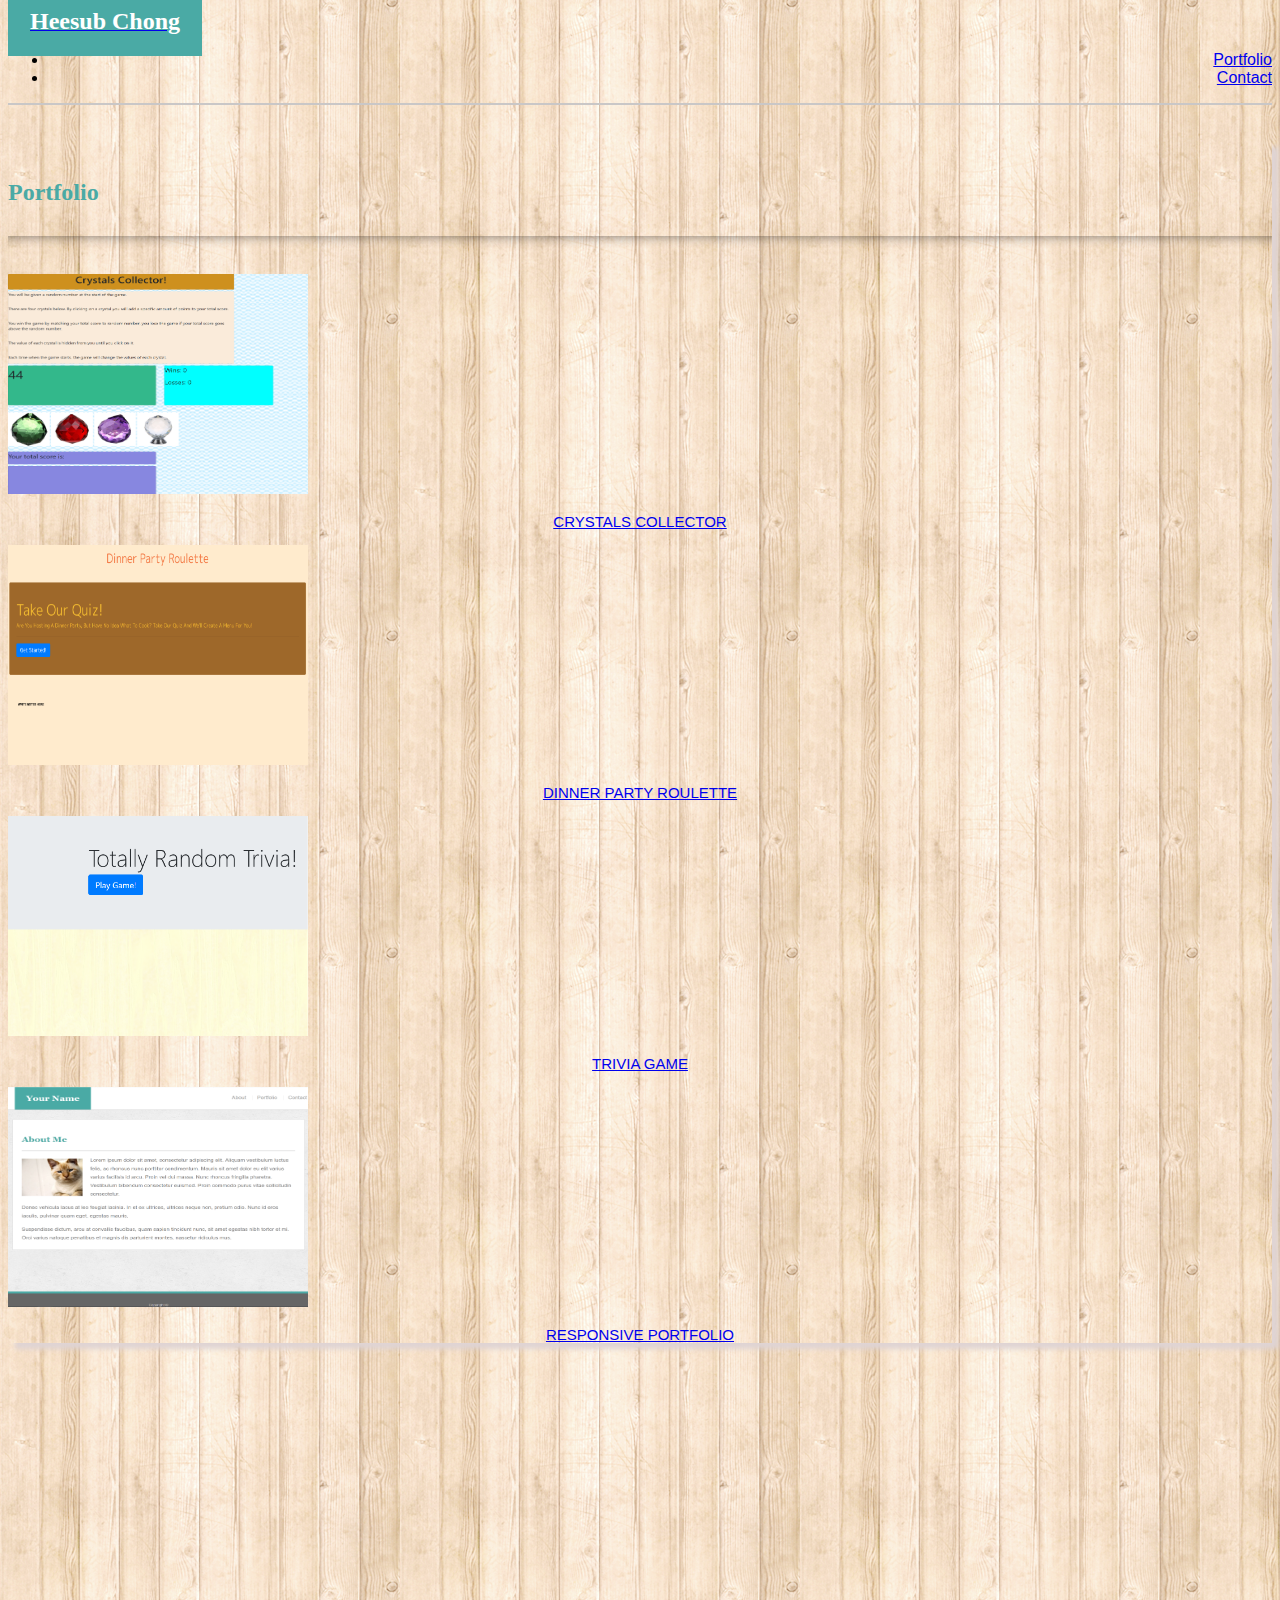
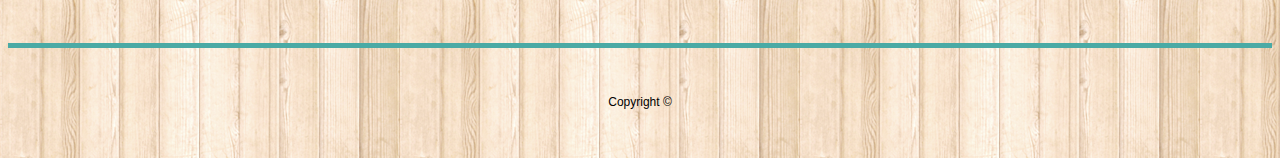
<file: index.html>
<!DOCTYPE html>
<html lang="en">

<head>
    <meta charset="utf-8">
    <meta name="viewport" content="width=device-width, initial-scale=1.0">
    <title>About</title>
    <link rel="stylesheet" href="https://stackpath.bootstrapcdn.com/bootstrap/4.1.3/css/bootstrap.min.css" integrity="sha384-MCw98/SFnGE8fJT3GXwEOngsV7Zt27NXFoaoApmYm81iuXoPkFOJwJ8ERdknLPMO"
        crossorigin="anonymous">
    <link rel="stylesheet" href="assets/css/style.css" rel="stylesheet">
</head>

<body style="background-image: url('assets/images/wood.png')">
    
    <header>
        <nav class="navbar navbar-expand-md navbar-light bg-white pt-5 pb-3">
            <div class="container">
                <a href="index.html" class="navbar-brand">
                    <h2 id="name">Heesub Chong</h2>
                </a>
                <buttton class="navbar-toggler" data-toggle="collapse" data-target="#phoneMenu">
                    <span class="navbar-toggler-icon"></span>
                </buttton>
                <div class="collapse navbar-collapse" id="phoneMenu">
                    <ul class="navbar-nav ml-auto mt-2">
                        <li class="nav-item ">
                            <a href="index.html" class="nav-link" style="float:right">Portfolio</a>
                        </li>
                        <!-- <li class="nav-item ">
                            <a href="portfolio.html" class="nav-link" style="float:right">Portfolio</a>
                        </li> -->
                        <li class="nav-item">
                            <a href="contact.html" class="nav-link" style="float:right">Contact</a>
                        </li>
                    </ul>
                </div>
            </div>
        </nav>
    </header>
    <br>
    <br>

    <div class="container">
        <div class="row">
            <div class="col-lg-9 col-md-12 col-sm-12 col-xs-12 col-xl-8">

                <div class="container bg-white" id="content">
                    <br>
                    <div class="row">
                        <div class="col-md-12 col-sm-12 col-xs-12">
                            <h2 id="content-title">Portfolio</h2>
                        </div>
                        <div class="col-md-12 col-sm-12 col-xs-12">
                            <hr>
                            <br>
                        </div>
                    </div>

                    <div class="container-fluid">
                        <div class="row">
                            <div class="col-md-6 col-sm-12 col-xs-12 mb-5">
                                
                                <a href="https://heesubtc.github.io/unit-4-game/">
                                    <img src="assets/images/crystalscollector.png" class="portimages"></a>
                                    <p style="text-align:center; font-size:15px"><a href="https://github.com/heesubtc/unit-4-game">CRYSTALS COLLECTOR</a></p>
                            </div>
                            <div class="col-md-6 col-sm-12 col-xs-12 mb-5">
                                <a href="https://heesubtc.github.io/Project-1/">
                                    <img src="assets/images/dinnerpartyroulette.png" class="portimages"></a>
                                    <p style="text-align:center; font-size:15px"><a href="https://github.com/heesubtc/Project-1">DINNER PARTY ROULETTE</a></p>
                            </div>
                        </div>
                    </div>

                    <div class="container-fluid">
                        <div class="row">
                            <div class="col-md-6 col-sm-12 col-xs-12 mb-5">
                                    <a href="https://heesubtc.github.io/TriviaGame/">
                                        <img src="assets/images/trivia.png" class="portimages">
                                        <p style="text-align:center; font-size:15px"><a href="https://github.com/heesubtc/TriviaGame">TRIVIA GAME</a></p>
                                </div>
                            <div class="col-md-6 col-sm-12 col-xs-12 mb-5">
                            
                                <a href="https://heesubtc.github.io/Responsive-Portfolio/">
                                    <img src="assets/images/responsiveport.png" class="portimages">
                                    <p style="text-align:center; font-size:15px"><a href="https://github.com/heesubtc/Responsive-Portfolio">RESPONSIVE PORTFOLIO</a></p>
                            </div>
                        </div>
                    </div>
                </div>

            </div>
        </div>
    </div>   

    <footer class="footer bg-secondary text-white">
        <div class="container-fluid">
            <p>Copyright &copy;</p>

        </div>
    </footer> 

<!--    <div class="footer fixed-bottom bg-secondary text-white">
        <p>Copyright &copy;</p>
    </div> -->
    

    <script src="https://code.jquery.com/jquery-3.3.1.slim.min.js" integrity="sha384-q8i/X+965DzO0rT7abK41JStQIAqVgRVzpbzo5smXKp4YfRvH+8abtTE1Pi6jizo"
        crossorigin="anonymous"></script>
    <script src="https://cdnjs.cloudflare.com/ajax/libs/popper.js/1.14.3/umd/popper.min.js" integrity="sha384-ZMP7rVo3mIykV+2+9J3UJ46jBk0WLaUAdn689aCwoqbBJiSnjAK/l8WvCWPIPm49"
        crossorigin="anonymous"></script>
    <script src="https://stackpath.bootstrapcdn.com/bootstrap/4.1.3/js/bootstrap.min.js" integrity="sha384-ChfqqxuZUCnJSK3+MXmPNIyE6ZbWh2IMqE241rYiqJxyMiZ6OW/JmZQ5stwEULTy"
        crossorigin="anonymous"></script>
</body>

</html>
</file>
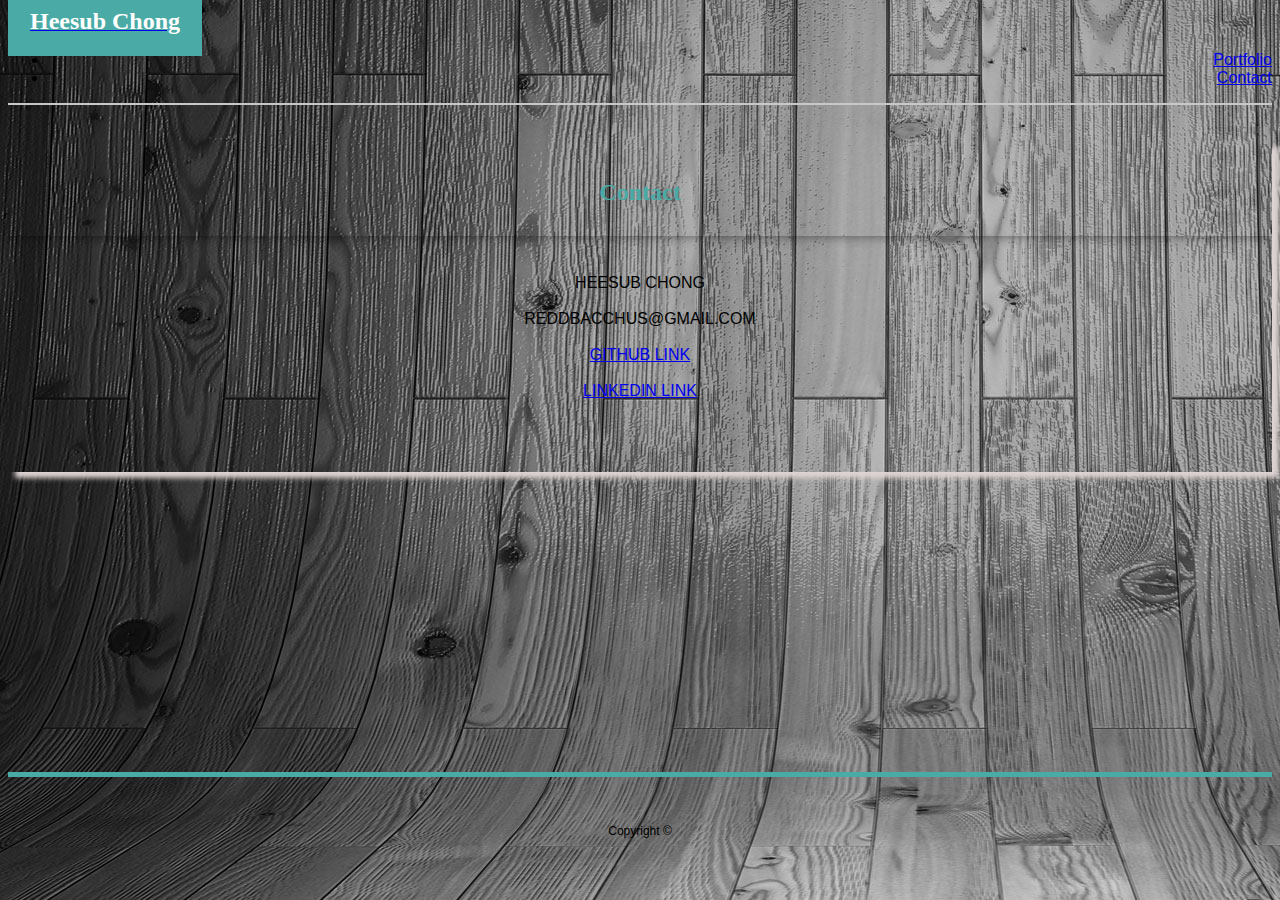
<file: contact.html>
<!DOCTYPE html>
<html lang="en">

<head>
    <meta charset="utf-8">
    <meta name="viewport" content="width=device-width, initial-scale=1.0">
    <title>Contact</title>
    <link rel="stylesheet" href="https://stackpath.bootstrapcdn.com/bootstrap/4.1.3/css/bootstrap.min.css" integrity="sha384-MCw98/SFnGE8fJT3GXwEOngsV7Zt27NXFoaoApmYm81iuXoPkFOJwJ8ERdknLPMO"
        crossorigin="anonymous">
    <link rel="stylesheet" href="assets/css/style.css" rel="stylesheet">
</head>

<body style="background-image: url('assets/images/mainimage.jpg')">
    <header>
        <nav class="navbar navbar-expand-md navbar-light bg-white pt-5 pb-3">
            <div class="container">
                <a href="index.html" class="navbar-brand">
                    <h2 id="name">Heesub Chong</h2>
                </a>
                <buttton class="navbar-toggler" data-toggle="collapse" data-target="#phoneMenu">
                    <span class="navbar-toggler-icon"></span>
                </buttton>
                <div class="collapse navbar-collapse" id="phoneMenu">
                    <ul class="navbar-nav ml-auto mt-2">
                        <li class="nav-item">
                            <a href="index.html" class="nav-link" style="float:right">Portfolio</a>
                        </li>
                        <!-- <li class="nav-item">
                            <a href="portfolio.html" class="nav-link" style="float:right">Portfolio</a>
                        </li> -->
                        <li class="nav-item">
                            <a href="contact.html" class="nav-link" style="float:right">Contact</a>
                        </li>
                    </ul>
                </div>
            </div>
        </nav>
    </header>
    <br>
    <br>

    <div class="container" style="text-align:center">
        <div class="row">
            <div class="col-lg-12 col-md-12 col-sm-12 col-xs-12 col-xl-12">

                <div class="container bg-white" id="content">
                    <br>
                    <div class="row">
                        <div class="col-md-12 col-sm-12 col-xs-12">
                            <h2 id="content-title">Contact</h2>
                        </div>
                        <div class="col-md-12 col-sm-12 col-xs-12">
                            <hr>
                            <br>
                        </div>
                    </div>

                    <div class="container">
                        <div class="row">
                            <div class="col-md-12 col-sm-12 col-xs-12 pr-3">
                                <div>
                                    HEESUB CHONG
                                </div><br>
                                <div>
                                    REDDBACCHUS@GMAIL.COM
                                    </div><br>
                                <div>
                                    <a href="https://github.com/heesubtc">GITHUB LINK</a>
                                </div><br>
                                <div>
                                    <a href="https://www.linkedin.com/in/heesub-chong-92b07116b/">LINKEDIN LINK</a>
                                </div><br>
                                <br><br><br>
                            </div>
                        </div>
                    </div>

                </div>

            </div>
        </div>
    </div>

    <footer class="footer bg-secondary text-white">
            <div class="container-fluid">
                <p>Copyright &copy;</p>
    
            </div>
    </footer> 
    <!-- <div class="footer fixed-bottom bg-secondary text-white">
        <p>Copyright &copy;</p>
    </div> -->

    </div>
    <script src="https://code.jquery.com/jquery-3.3.1.slim.min.js" integrity="sha384-q8i/X+965DzO0rT7abK41JStQIAqVgRVzpbzo5smXKp4YfRvH+8abtTE1Pi6jizo"
        crossorigin="anonymous"></script>
    <script src="https://cdnjs.cloudflare.com/ajax/libs/popper.js/1.14.3/umd/popper.min.js" integrity="sha384-ZMP7rVo3mIykV+2+9J3UJ46jBk0WLaUAdn689aCwoqbBJiSnjAK/l8WvCWPIPm49"
        crossorigin="anonymous"></script>
    <script src="https://stackpath.bootstrapcdn.com/bootstrap/4.1.3/js/bootstrap.min.js" integrity="sha384-ChfqqxuZUCnJSK3+MXmPNIyE6ZbWh2IMqE241rYiqJxyMiZ6OW/JmZQ5stwEULTy"
        crossorigin="anonymous"></script>
</body>

</html>
</file>
<file: assets/css/style.css>
header {
  border-bottom: 2px solid #c9c7c7;
}

body {
  font-family: 'Arial', 'Helvetica Neue', Helvetica, san-serif;
}

.container {
  box-sizing: border-box;
}

#content {
  box-shadow: 7px 6px 5px #dfd4d4;
}

#name {
  border: 22px #4aaaa5 solid;
  background: #4aaaa5;
  color: #ffffff;
  display: inline;
  margin: 0;
  font-family: 'Georgia', Times, Times New Roman, serif;
}

.footer {
    height: 80px; 
    line-height: 40px; 
    text-align: center;
    border-top: 5px solid #4aaaa5;
    font-size: 12px;
    padding-top: 22px;
  }

#content {
  margin-bottom: 300px;
}

#content-title {
  color: #4aaaa5;
  padding-bottom: 10px;
  font-family: 'Georgia', Times, Times New Roman, serif;
}

.btn {
  background-color: #4aaaa5;
  color: #ffff;
}

.img {
  position: relative;
}

.h3 {
  background-color: #4aaaa5;
  color: white;
  position: absolute;
  bottom: 0;
  width: 91%;
  text-align: center;
}

.portimages {
    height: 220px;
    width: 300px;
}

.portimages:hover {
  transform: scale(1.008);
}

hr {
  height: 12px;
  border: 0;
  box-shadow: inset 0 12px 12px -12px rgba(0, 0, 0, 0.5);
}

@media screen and (max-width: 768px) {
  img {
    width: 97%;
  }; 
}

@media screen and (min-width: 1200px) {
  .h3 {
    width: 85.8%;
  }
 }
</file>
